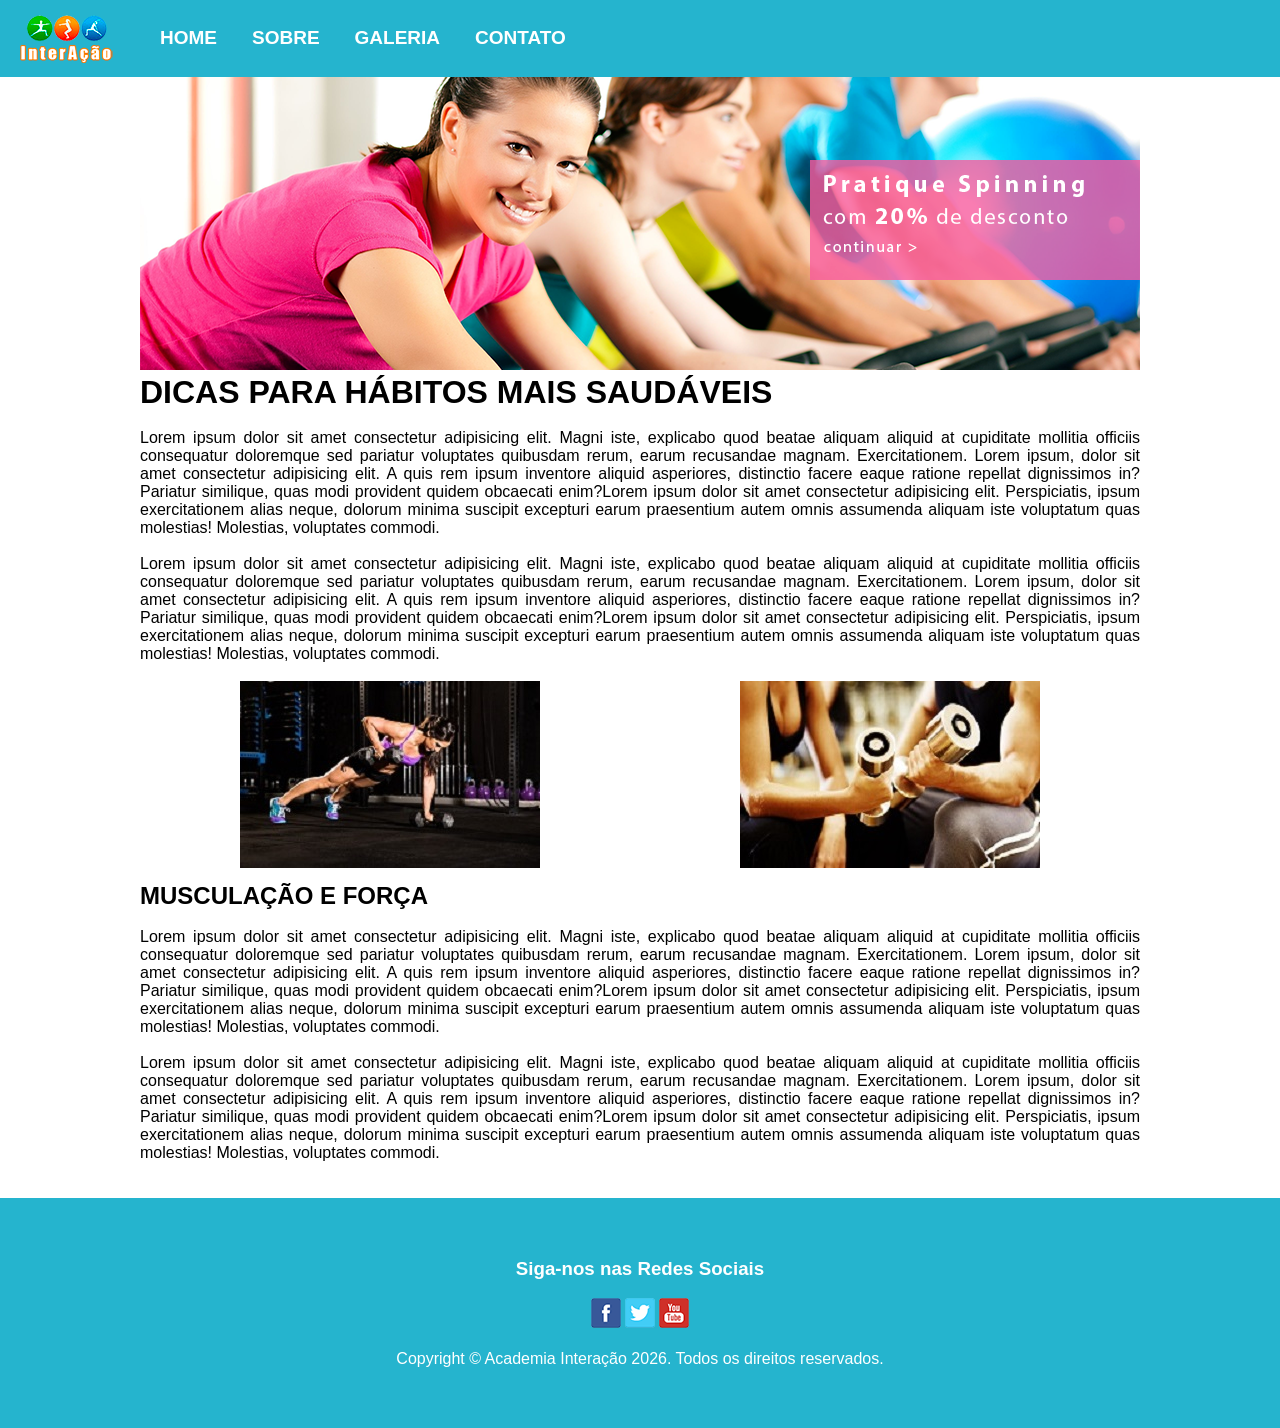
<file: Academia/index.html>
<!DOCTYPE html>
<html lang="pt-BR">
<head>
    <meta charset="UTF-8">
    <meta name="viewport" content="width=device-width, initial-scale=1.0">
    <title>Academia Interação</title>
    <link rel="stylesheet" href="css/estilo.css">
</head>
<body>
    <header>
        <div id="logo">
            <img src="imagens/logo1.png" alt="Logotipo da Academia Interação">
        </div>
        <nav>
            <ul>
                <a href="index.html"><li class="BOTAO">HOME</li></a>
                <a href="sobre.html"><li class="BOTAO">SOBRE</li></a>
                <a href="galeria.html"><li class="BOTAO">GALERIA</li></a>
                <a href="contato.html"><li class="BOTAO">CONTATO</li></a>
            </ul>
        </nav>
    </header>
    <main><!--Conteúdo Principal da Página-->
        <figure id="banner">
            <img src="imagens/banner.png" alt="Alunas da Academia praticando Spinning">
        </figure>

        <h1>DICAS PARA HÁBITOS MAIS SAUDÁVEIS</h1>

        <br>

        <article>
            <p>
                Lorem ipsum dolor sit amet consectetur adipisicing elit. Magni iste, explicabo quod beatae aliquam aliquid at cupiditate mollitia officiis consequatur doloremque sed pariatur voluptates quibusdam rerum, earum recusandae magnam. Exercitationem.
                Lorem ipsum, dolor sit amet consectetur adipisicing elit. A quis rem ipsum inventore aliquid asperiores, distinctio facere eaque ratione repellat dignissimos in? Pariatur similique, quas modi provident quidem obcaecati enim?Lorem ipsum dolor sit amet consectetur adipisicing elit. Perspiciatis, ipsum exercitationem alias neque, dolorum minima suscipit excepturi earum praesentium autem omnis assumenda aliquam iste voluptatum quas molestias! Molestias, voluptates commodi.
            </p>
            <br>
            <p>
                Lorem ipsum dolor sit amet consectetur adipisicing elit. Magni iste, explicabo quod beatae aliquam aliquid at cupiditate mollitia officiis consequatur doloremque sed pariatur voluptates quibusdam rerum, earum recusandae magnam. Exercitationem.
                Lorem ipsum, dolor sit amet consectetur adipisicing elit. A quis rem ipsum inventore aliquid asperiores, distinctio facere eaque ratione repellat dignissimos in? Pariatur similique, quas modi provident quidem obcaecati enim?Lorem ipsum dolor sit amet consectetur adipisicing elit. Perspiciatis, ipsum exercitationem alias neque, dolorum minima suscipit excepturi earum praesentium autem omnis assumenda aliquam iste voluptatum quas molestias! Molestias, voluptates commodi.
            </p>
        </article>
            <br>
        <figure class="fotoshome">
            <img src="imagens/titulo-ganhe-mais-saude.jpg" alt="É uma mulher fazendo prancha com halteres">
        </figure>

        <figure class="fotoshome">
            <img src="imagens/titulo-musculacao-forca.jpg" alt="Homem e Mulher fazendo Bíceps concentrado">
        </figure>

        <br>

        <h2>MUSCULAÇÃO E FORÇA</h2>

        <br>

        <article>
            <p>
                Lorem ipsum dolor sit amet consectetur adipisicing elit. Magni iste, explicabo quod beatae aliquam aliquid at cupiditate mollitia officiis consequatur doloremque sed pariatur voluptates quibusdam rerum, earum recusandae magnam. Exercitationem.
                Lorem ipsum, dolor sit amet consectetur adipisicing elit. A quis rem ipsum inventore aliquid asperiores, distinctio facere eaque ratione repellat dignissimos in? Pariatur similique, quas modi provident quidem obcaecati enim?Lorem ipsum dolor sit amet consectetur adipisicing elit. Perspiciatis, ipsum exercitationem alias neque, dolorum minima suscipit excepturi earum praesentium autem omnis assumenda aliquam iste voluptatum quas molestias! Molestias, voluptates commodi.
            </p>
            <br>
            <p>
                Lorem ipsum dolor sit amet consectetur adipisicing elit. Magni iste, explicabo quod beatae aliquam aliquid at cupiditate mollitia officiis consequatur doloremque sed pariatur voluptates quibusdam rerum, earum recusandae magnam. Exercitationem.
                Lorem ipsum, dolor sit amet consectetur adipisicing elit. A quis rem ipsum inventore aliquid asperiores, distinctio facere eaque ratione repellat dignissimos in? Pariatur similique, quas modi provident quidem obcaecati enim?Lorem ipsum dolor sit amet consectetur adipisicing elit. Perspiciatis, ipsum exercitationem alias neque, dolorum minima suscipit excepturi earum praesentium autem omnis assumenda aliquam iste voluptatum quas molestias! Molestias, voluptates commodi.
            </p>
        </article>
        <br>
    </main>

    <br>

    <footer><!--RODAPÉ-->
        <h3>Siga-nos nas Redes Sociais</h3>
        <br>
        <figure class="socialmedia">
                <a href="http://facebook.com" target="_blank"><img src="imagens/social-facebook.png"></a>
                <a href="http://x.com" target="_blank"><img src="imagens/social-twitter.png"></a>
                <a href="http://youtube.com" target="_blank"><img src="imagens/social-youtube.png"></a>           
        </figure>
        <br>
        <p>Copyright © Academia Interação 2026. Todos os direitos reservados.</p>
    </footer>

</body>
</html>
</file>
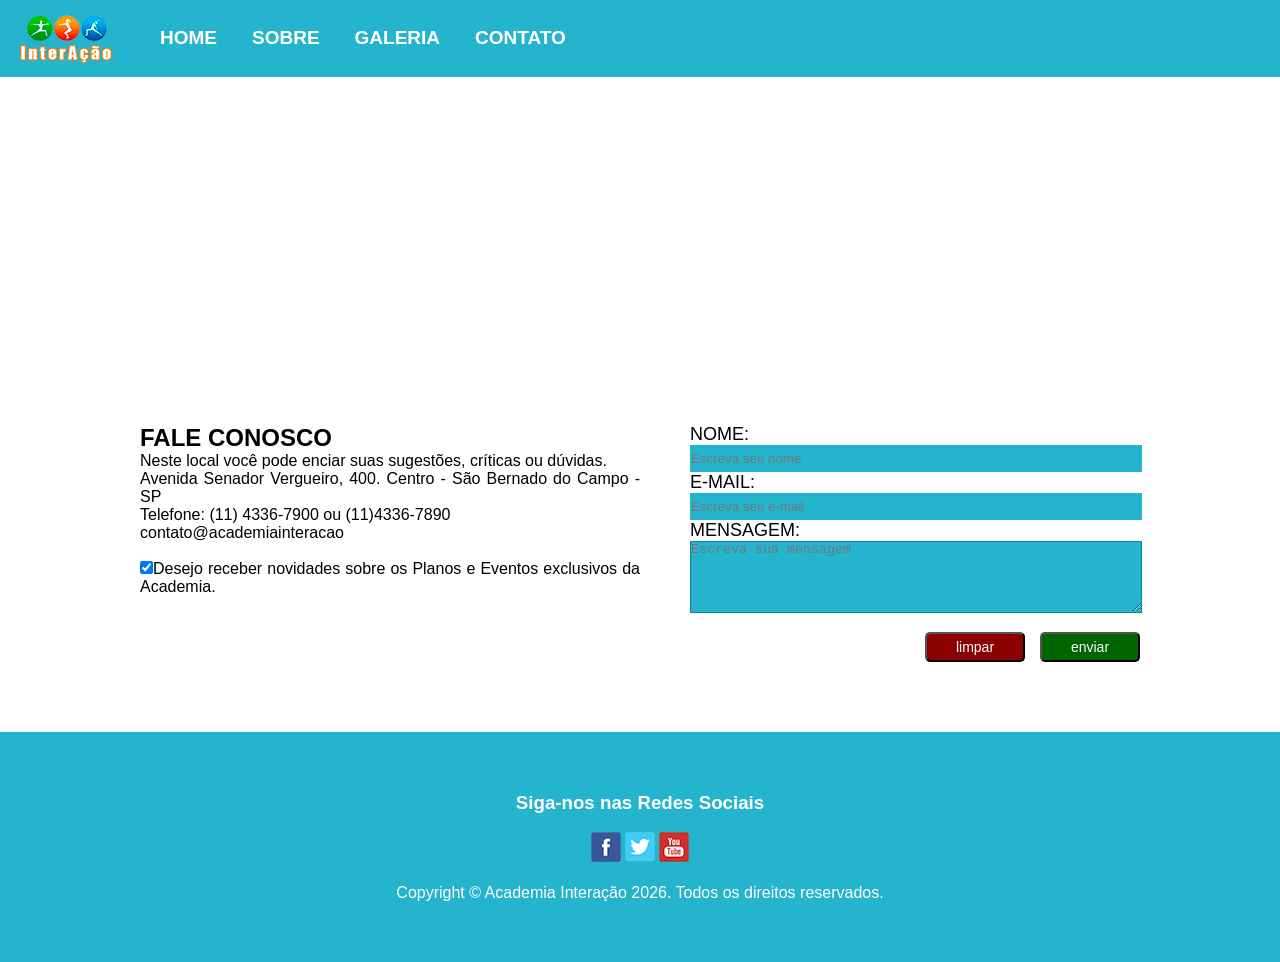
<file: Academia/contato.html>
<!DOCTYPE html>
<html lang="pt-BR">
<head>
    <meta charset="UTF-8">
    <meta name="viewport" content="width=device-width, initial-scale=1.0">
    <title>Academia Interação</title>
    <link rel="stylesheet" href="css/estilo.css">
</head>
<body>
    <header>
        <div id="logo">
            <img src="imagens/logo1.png" alt="Logotipo da Academia Interação">
        </div>
        <nav>
            <ul>
                <a href="index.html"><li class="BOTAO">HOME</li></a>
                <a href="sobre.html"><li class="BOTAO">SOBRE</li></a>
                <a href="galeria.html"><li class="BOTAO">GALERIA</li></a>
                <a href="contato.html"><li class="BOTAO">CONTATO</li></a>
            </ul>
        </nav>
    </header>
    <main>
       
       <div id="mapa">
        <iframe src="https://www.google.com/maps/embed?pb=!1m18!1m12!1m3!1d3653.5741219595543!2d-46.5518423!3d-23.6911834!2m3!1f0!2f0!3f0!3m2!1i1024!2i768!4f13.1!3m3!1m2!1s0x94ce423586355a51%3A0xf1d7e7d2655053b1!2sAv.%20Senador%20Vergueiro%2C%20400%20-%20Rudge%20Ramos%2C%20S%C3%A3o%20Bernardo%20do%20Campo%20-%20SP%2C%2009750-000!5e0!3m2!1spt-BR!2sbr!4v1790166854037!5m2!1spt-BR!2sbr" width="1000" height="300" style="border:0;" allowfullscreen="" loading="lazy" referrerpolicy="strict-origin-when-cross-origin"></iframe>
       </div>
       
        <article class="info">
            <h2>FALE CONOSCO</h2>
            <p>Neste local você pode enciar suas sugestões, críticas ou dúvidas.</p>
            <p>Avenida Senador Vergueiro, 400. Centro - São Bernado do Campo - SP</p>
            <p>Telefone: (11) 4336-7900 ou (11)4336-7890</p>
            <p>contato@academiainteracao</p>
            <br>
 
            
 
            <input type="checkbox" checked><span>Desejo receber novidades sobre os Planos e Eventos exclusivos da Academia.</span><!--O span é uma tag coringa-->
        </article>
     
        <div id="formulario">
 
            <form id="form" method="post" action="envia.php">
                <div>
                    <label for="nome">NOME:</label>
                    <input type="text" name="nome" id="nome" placeholder="Escreva seu nome">
                </div>
            
            <div>
                <label for="email">E-MAIL:</label>
                <input type="text" name="email" id="email" placeholder="Escreva seu e-mail">
            </div>
           
            <div>
                <label for="mensagem">MENSAGEM:</label>
                <textarea type="text" name="mensagem" id="mensagem" placeholder="Escreva sua mensagem"></textarea>
            </div>
 
            <input type="submit" value="enviar" id="ENVIAR" class="BOTAO">
            <input type="reset" value="limpar" id="LIMPAR" class="BOTAO">
            
 
        </div>
        </form>
       
 
    </main>
 
    <footer><!--RODAPÉ-->
        <h3>Siga-nos nas Redes Sociais</h3>
        <br>
        <figure class="socialmedia">
                <a href="http://facebook.com" target="_blank"><img src="imagens/social-facebook.png"></a>
                <a href="http://x.com" target="_blank"><img src="imagens/social-twitter.png"></a>
                <a href="http://youtube.com" target="_blank"><img src="imagens/social-youtube.png"></a>           
        </figure>
        <br>
        <p>Copyright © Academia Interação 2026. Todos os direitos reservados.</p>
    </footer>
</body>
</html>
</file>
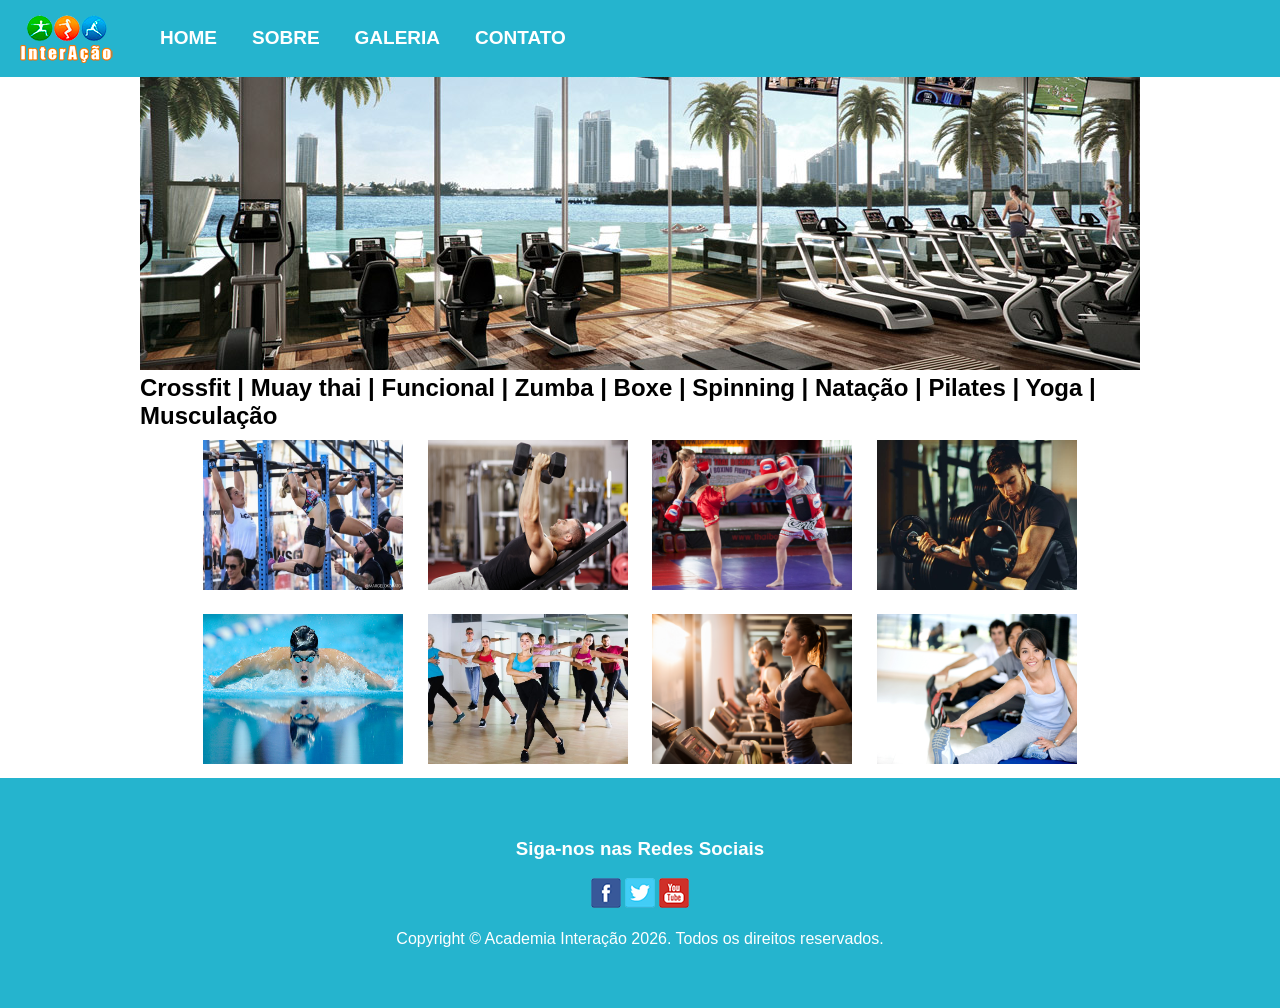
<file: Academia/galeria.html>
<!DOCTYPE html>
<html lang="pt-BR">
<head>
    <meta charset="UTF-8">
    <meta name="viewport" content="width=device-width, initial-scale=1.0">
    <title>Academia Interação</title>
    <link rel="stylesheet" href="css/estilo.css">
    <link href="css/lightbox.css" rel="stylesheet" />
</head>
<body>
    <header>
        <div id="logo">
            <img src="imagens/logo1.png" alt="Logotipo da Academia Interação">
        </div>
        <nav>
            <ul>
                <a href="index.html"><li class="BOTAO">HOME</li></a>
                <a href="sobre.html"><li class="BOTAO">SOBRE</li></a>
                <a href="galeria.html"><li class="BOTAO">GALERIA</li></a>
                <a href="contato.html"><li class="BOTAO">CONTATO</li></a>
            </ul>
        </nav>
    </header>
    <main><!--Conteúdo Principal da Página-->
        <figure id="banner">
            <img src="imagens/banner.jpg" alt="Área de fazer cardio">
        </figure>

        <h2>Crossfit | Muay thai | Funcional | Zumba | Boxe | Spinning | Natação | Pilates | Yoga | Musculação</h2>

        <figure class="galeria">
            <a href="imagens/galeria1.jpg" data-lightbox="roadtrip"><img src="imagens/galeria1.jpg"
                width="200" height="150" alt="Mulheres fazendo flexões em uma competição"></a>

            <a href="imagens/galeria2.jpg" data-lightbox="roadtrip"><img src="imagens/galeria2.jpg"
                width="200" height="150" alt="Homem inclinado levantando halteres"></a>

            <a href="imagens/galeria3.jpg" data-lightbox="roadtrip"><img src="imagens/galeria3.jpg"
                width="200" height="150" alt="Mulheres praticando artes marciais em um tatame"></a>

            <a href="imagens/galeria4.jpg" data-lightbox="roadtrip"><img src="imagens/galeria4.jpg"
                width="200" height="150" alt="Homem praticando Rosca Scott, fortalecendo os bíceps"></a>

            <a href="imagens/galeria5.jpg" data-lightbox="roadtrip"><img src="imagens/galeria5.jpg"
                width="200" height="150" alt="Nadador em plena execução do nado borboleta em uma piscina olímpica"></a>

            <a href="imagens/galeria6.jpg" data-lightbox="roadtrip"><img src="imagens/galeria6.jpg"
                width="200" height="150" alt="Grupo de mulheres treinando dança"></a>

            <a href="imagens/galeria7.jpg" data-lightbox="roadtrip"><img src="imagens/galeria7.jpg"
                width="200" height="150" alt="Mulher correndo na esteira da academia"></a>
                
            <a href="imagens/galeria8.jpg" data-lightbox="roadtrip"><img src="imagens/galeria8.jpg"
                width="200" height="150" alt="Grupo de mulheres alongando a perna esquerda"></a>
        </figure>

        <script src="js/lightbox-plus-jquery.js"></script>
        
    </main>
    <footer><!--RODAPÉ-->
        <h3>Siga-nos nas Redes Sociais</h3>
        <br>
        <figure class="socialmedia">
                <a href="http://facebook.com" target="_blank"><img src="imagens/social-facebook.png"></a>
                <a href="http://x.com" target="_blank"><img src="imagens/social-twitter.png"></a>
                <a href="http://youtube.com" target="_blank"><img src="imagens/social-youtube.png"></a>           
        </figure>
        <br>
        <p>Copyright © Academia Interação 2026. Todos os direitos reservados.</p>
    </footer>

</body>
</html>
</file>
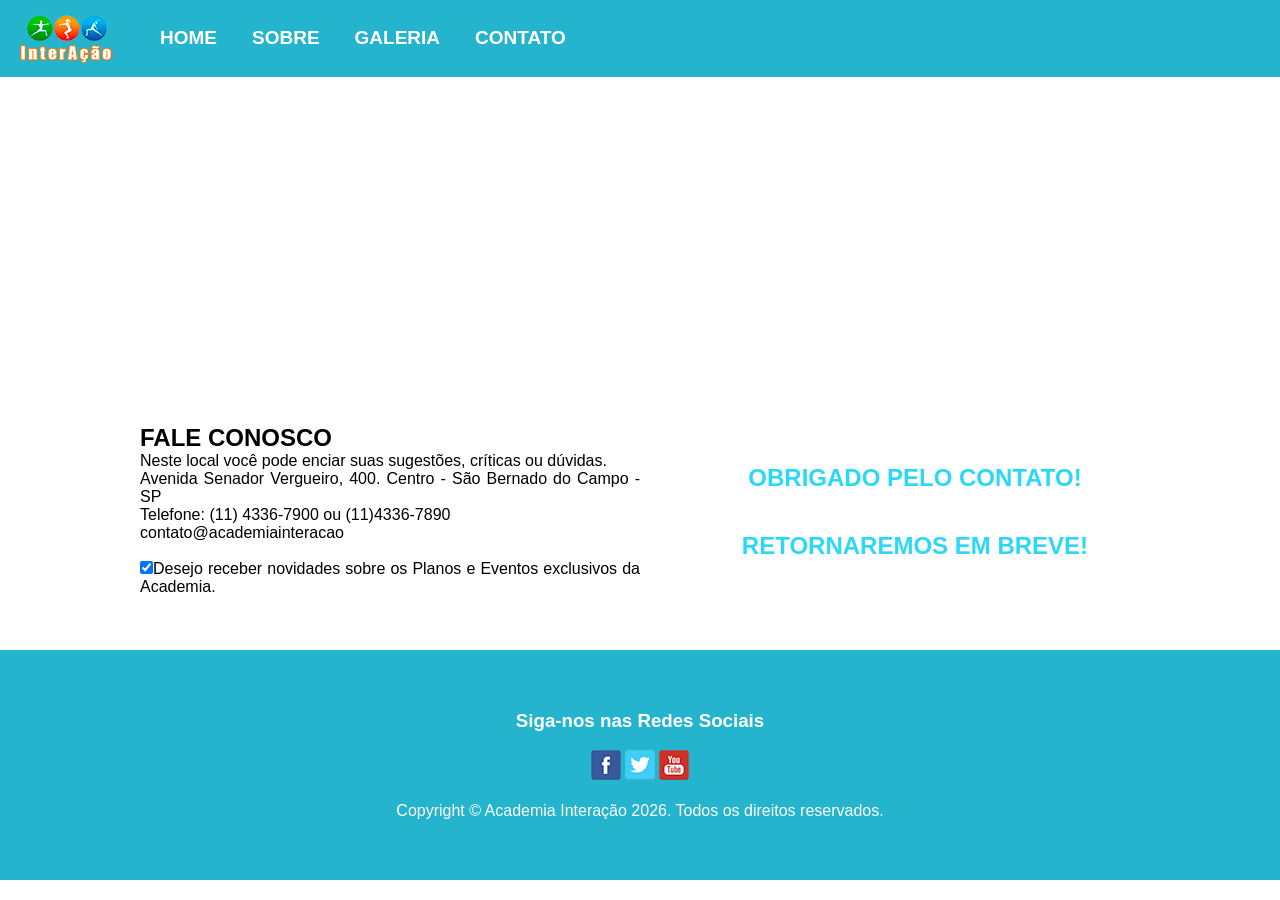
<file: Academia/obrigado.html>
<!DOCTYPE html>
<html lang="pt-BR">
<head>
    <meta charset="UTF-8">
    <meta name="viewport" content="width=device-width, initial-scale=1.0">
    <title>Academia Interação</title>
    <link rel="stylesheet" href="css/estilo.css">
</head>
<body>
    <header>
        <div id="logo">
            <img src="imagens/logo1.png" alt="Logotipo da Academia Interação">
        </div>
        <nav>
            <ul>
                <a href="index.html"><li class="BOTAO">HOME</li></a>
                <a href="sobre.html"><li class="BOTAO">SOBRE</li></a>
                <a href="galeria.html"><li class="BOTAO">GALERIA</li></a>
                <a href="contato.html"><li class="BOTAO">CONTATO</li></a>
            </ul>
        </nav>
    </header>
    <main>
       
       <div id="mapa">
        <iframe src="https://www.google.com/maps/embed?pb=!1m18!1m12!1m3!1d3653.5741219595543!2d-46.5518423!3d-23.6911834!2m3!1f0!2f0!3f0!3m2!1i1024!2i768!4f13.1!3m3!1m2!1s0x94ce423586355a51%3A0xf1d7e7d2655053b1!2sAv.%20Senador%20Vergueiro%2C%20400%20-%20Rudge%20Ramos%2C%20S%C3%A3o%20Bernardo%20do%20Campo%20-%20SP%2C%2009750-000!5e0!3m2!1spt-BR!2sbr!4v1790166854037!5m2!1spt-BR!2sbr" width="1000" height="300" style="border:0;" allowfullscreen="" loading="lazy" referrerpolicy="strict-origin-when-cross-origin"></iframe>
       </div>
       
        <article class="info">
            <h2>FALE CONOSCO</h2>
            <p>Neste local você pode enciar suas sugestões, críticas ou dúvidas.</p>
            <p>Avenida Senador Vergueiro, 400. Centro - São Bernado do Campo - SP</p>
            <p>Telefone: (11) 4336-7900 ou (11)4336-7890</p>
            <p>contato@academiainteracao</p>
            <br>
 
            
 
            <input type="checkbox" checked><span>Desejo receber novidades sobre os Planos e Eventos exclusivos da Academia.</span><!--O span é uma tag coringa-->
        </article>
     
        <div id="formulario">
 
          <h2> OBRIGADO PELO CONTATO!</h2>
            

          <h2>
            RETORNAREMOS EM BREVE!
          </h2>

        </div>
       
    </main>
 
    <footer><!--RODAPÉ-->
        <h3>Siga-nos nas Redes Sociais</h3>
        <br>
        <figure class="socialmedia">
                <a href="http://facebook.com" target="_blank"><img src="imagens/social-facebook.png"></a>
                <a href="http://x.com" target="_blank"><img src="imagens/social-twitter.png"></a>
                <a href="http://youtube.com" target="_blank"><img src="imagens/social-youtube.png"></a>           
        </figure>
        <br>
        <p>Copyright © Academia Interação 2026. Todos os direitos reservados.</p>
    </footer>
</body>
</html>
</file>
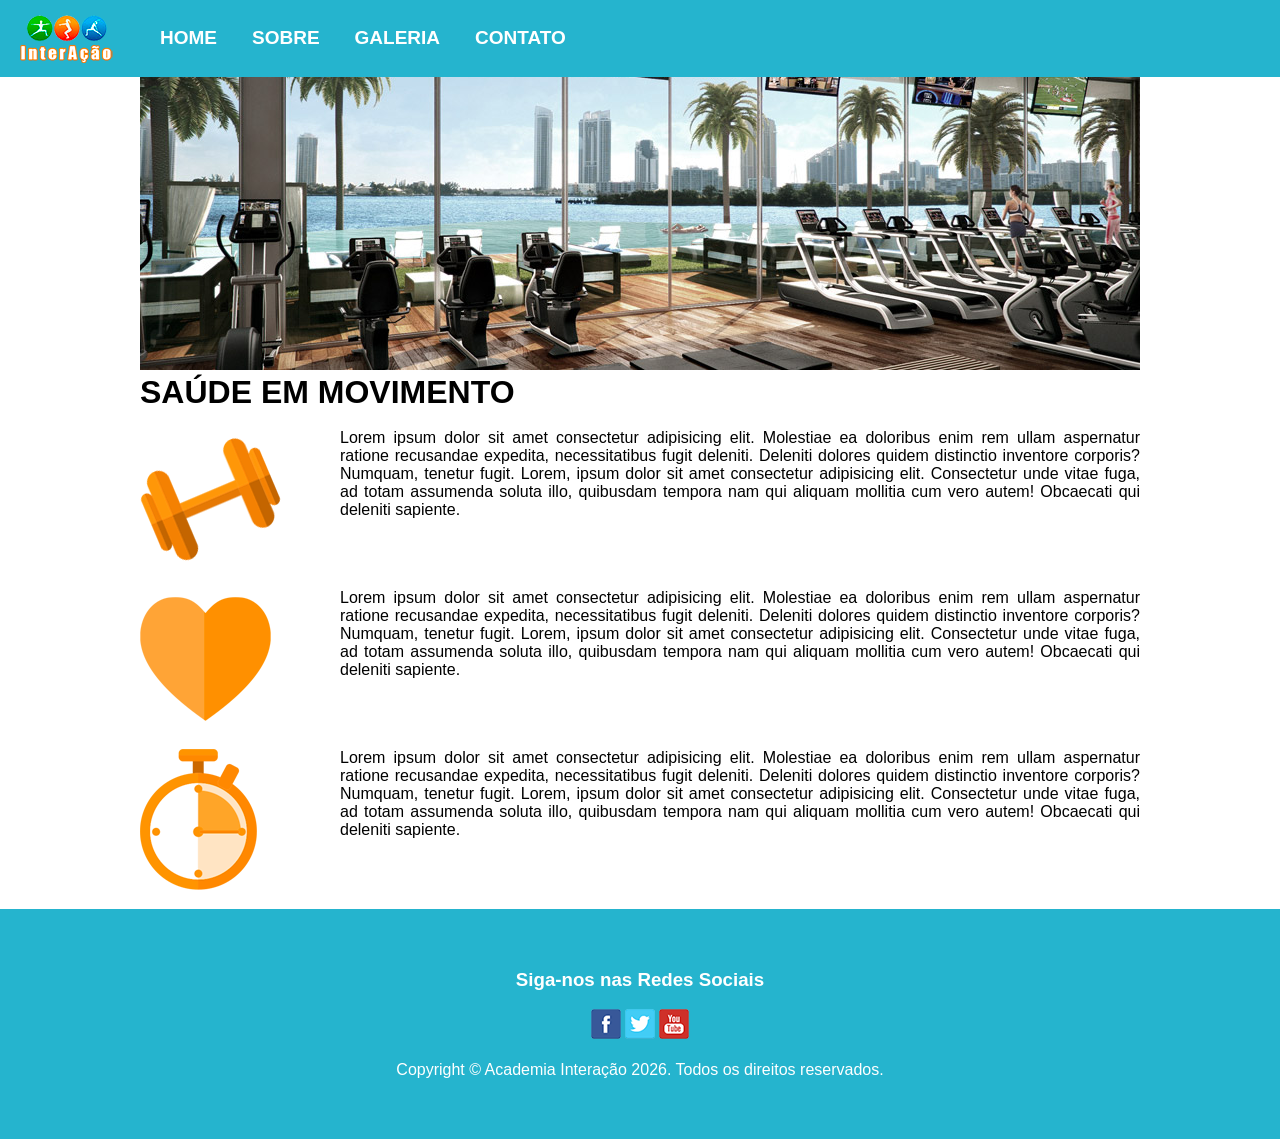
<file: Academia/sobre.html>
<!DOCTYPE html>
<html lang="pt-BR">
<head>
    <meta charset="UTF-8">
    <meta name="viewport" content="width=device-width, initial-scale=1.0">
    <title>Academia Interação</title>
    <link rel="stylesheet" href="css/estilo.css">
</head>
<body>
    <header>
        <div id="logo">
            <img src="imagens/logo1.png" alt="Logotipo da Academia Interação">
        </div>
        <nav>
            <ul>
                <a href="index.html"><li class="BOTAO">HOME</li></a>
                <a href="sobre.html"><li class="BOTAO">SOBRE</li></a>
                <a href="galeria.html"><li class="BOTAO">GALERIA</li></a>
                <a href="contato.html"><li class="BOTAO">CONTATO</li></a>
            </ul>
        </nav>
    </header>
    <main><!--Conteúdo Principal da Página-->
        <figure id="banner">
            <img src="imagens/banner.jpg" alt="Área de fazer cardio">
        </figure>

        <h1>SAÚDE EM MOVIMENTO</h1>

        <br>

       <figure class="fotosobre">
            <img src="imagens/icon-peso.png" alt="Hipertrofia com responsabilidade">
       </figure>

       <article class="textosobre">
        <p>
            Lorem ipsum dolor sit amet consectetur adipisicing elit. Molestiae ea doloribus enim rem ullam aspernatur ratione recusandae expedita, necessitatibus fugit deleniti. Deleniti dolores quidem distinctio inventore corporis? Numquam, tenetur fugit.
            Lorem, ipsum dolor sit amet consectetur adipisicing elit. Consectetur unde vitae fuga, ad totam assumenda soluta illo, quibusdam tempora nam qui aliquam mollitia cum vero autem! Obcaecati qui deleniti sapiente.
        </p>
       </article>

       <figure class="fotosobre">
            <img src="imagens/icon-coracao.png" alt="Hipertrofia com responsabilidade">
       </figure>

       <article class="textosobre">
        <p>
            Lorem ipsum dolor sit amet consectetur adipisicing elit. Molestiae ea doloribus enim rem ullam aspernatur ratione recusandae expedita, necessitatibus fugit deleniti. Deleniti dolores quidem distinctio inventore corporis? Numquam, tenetur fugit.
            Lorem, ipsum dolor sit amet consectetur adipisicing elit. Consectetur unde vitae fuga, ad totam assumenda soluta illo, quibusdam tempora nam qui aliquam mollitia cum vero autem! Obcaecati qui deleniti sapiente.
        </p>
       </article>

       <figure class="fotosobre">
            <img src="imagens/icon-relogio.png" alt="Hipertrofia com responsabilidade">
       </figure>

       <article class="textosobre">
        <p>
            Lorem ipsum dolor sit amet consectetur adipisicing elit. Molestiae ea doloribus enim rem ullam aspernatur ratione recusandae expedita, necessitatibus fugit deleniti. Deleniti dolores quidem distinctio inventore corporis? Numquam, tenetur fugit.
            Lorem, ipsum dolor sit amet consectetur adipisicing elit. Consectetur unde vitae fuga, ad totam assumenda soluta illo, quibusdam tempora nam qui aliquam mollitia cum vero autem! Obcaecati qui deleniti sapiente.
        </p>
       </article>
    </main>
    
     <footer><!--RODAPÉ-->
        <h3>Siga-nos nas Redes Sociais</h3>
        <br>
        <figure class="socialmedia">
                <a href="http://facebook.com" target="_blank"><img src="imagens/social-facebook.png"></a>
                <a href="http://x.com" target="_blank"><img src="imagens/social-twitter.png"></a>
                <a href="http://youtube.com" target="_blank"><img src="imagens/social-youtube.png"></a>           
        </figure>
        <br>
        <p>Copyright © Academia Interação 2026. Todos os direitos reservados.</p>
    </footer>
</body>
</html>
</file>
<file: Academia/css/estilo.css>
*{
    margin: 0px;
    padding: 0px;
}
 
body{
    font-family: "Calibri", Helvetica, sans-serif;
}
 
header{
    width: 100%;
    background-color: #25b4ce;
    position: fixed;
}
 
#logo{
    margin-top:  15px;
    margin-left: 15px;
    margin-right: 20px;
    margin-bottom: 10px;
    float: left;
}
 
nav{
    font-size: 19px;
    height: 70px;
}
 
nav ul{
    list-style-type: none;
}
 
nav ul li{
    float: left;
    margin-left: 15px;
    padding: 5px 10px;/* Espaçamento interno*/
    font-weight: bold;
    line-height: 3.5;
    color: white;
}
 
nav ul .BOTAO:hover{
    background-color: rgba(255, 255, 255, 0.2);
}
 
#banner{
    padding-top: 70px;
}
 
 
 
/*#### CONTEÚDO #### */
 
main{
    width: 1000px;
    margin: 0 auto;
 
}
 
article{
    text-align: justify;
 
}
 
.fotoshome{
    width: 50%;
    float: left;
    text-align: center;
    margin-bottom: 10px;
   
}
 
footer{
    width: 100%;
    background-color: #25b4ce;
    text-align: center;
    color: white;
    padding: 60px 0px;
    clear: both;
    float: left;
}
 
/* #### sobre #####*/
 
.fotosobre{
    width: 20%;
    height: 160px;
    float: left;
}
 
.textosobre{
    width: 80%;
    height: 160px;
    float: left;
}
 
 
/*#### contato ####*/
 
#mapa{
    padding-top: 70px;
}
 
.info{
    width: 50%;
    height: auto;
    margin: 50px 0px;
    float: left;
}
 
#formulario{
    width: 45%;
    float: right;
    margin: 50px 0px;
}
 
#formulario label{
    font-size: 18px;
}
 
#formulario div input{
    width: 100%;
    height: 25px;
    background-color: #25b4ce;
    border: 1px solid #25b4ce;
 
}
 
#formulario textarea{
    width: 100%;
    height: 70px;
    background-color: #25b4ce;
    border: 1px solid #0a8499;
 
}
 
#formulario .BOTAO{
    width: 100px;
    height: 30px;
    color: white;
    font-size: 14px;
    float: right;
    border-radius: 5px;
    margin: 15px 0px 20px 15px;
}
 
#LIMPAR{
    background-color: darkred;
}
 
#ENVIAR{
     background-color: darkgreen;
}
 
 
#formulario h2{
    text-align: center;
    color: #2cd8f7;
    margin:40px 0px;
}

/* #### GALERIA #### */

.galeria{
    text-align: center;

}
 
.galeria img{
    padding: 10px;
}
</file>
